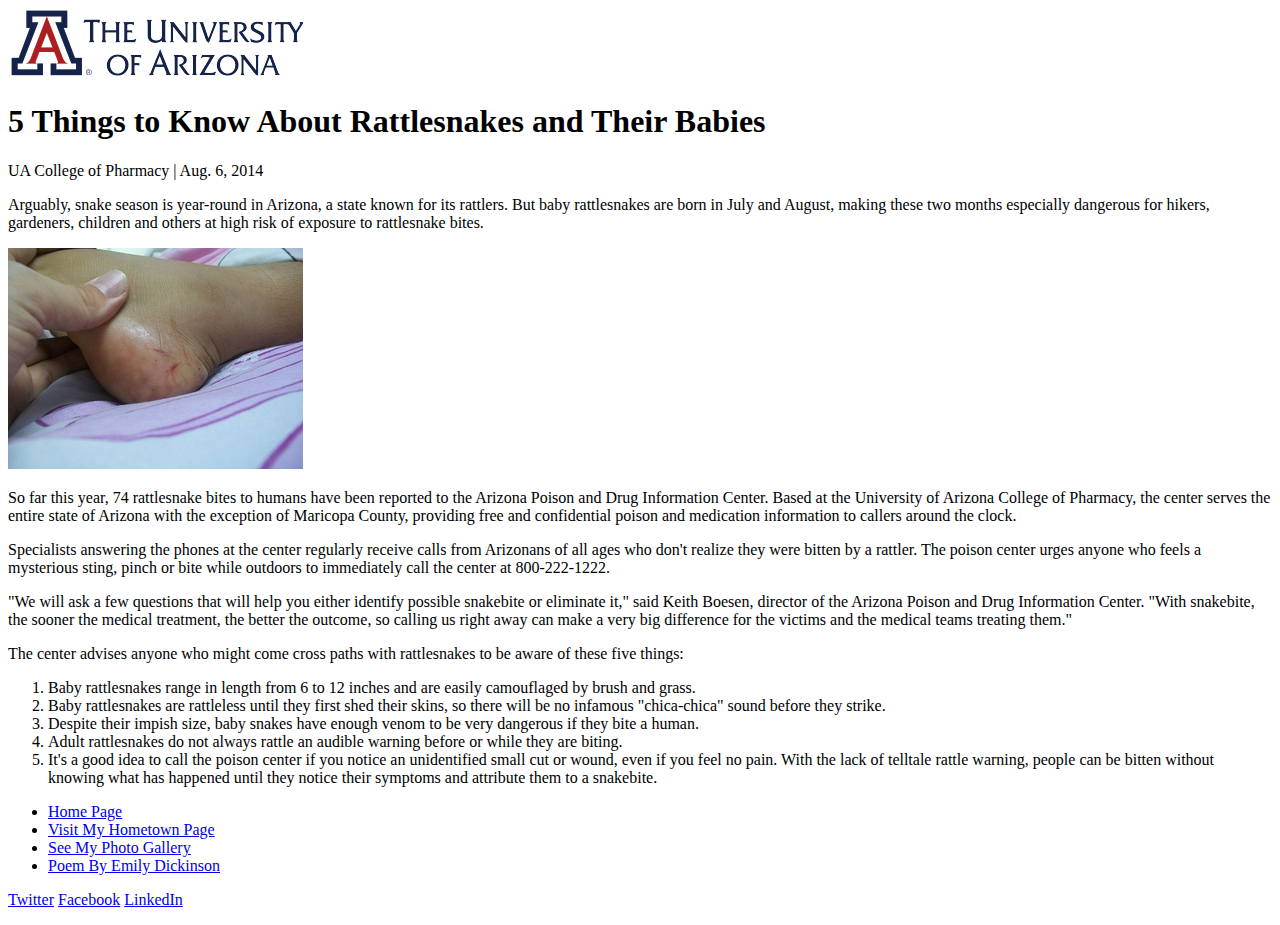
<file: index.html>
<!DOCTYPE html>
<html lang="en">
<head>
    <meta charset="UTF-8">
    <title>5 Things to Know About Rattlesnakes and Their Babies</title>
</head>
<body>
<img src="UniversityLogo.png" alt="Logo of The University of Arizona" height="70" width="452"/>
<h1>5 Things to Know About Rattlesnakes and Their Babies</h1>
<p>UA College of Pharmacy | Aug. 6, 2014</p>
<p>Arguably, snake season is year-round in Arizona, a state known for its rattlers. But baby rattlesnakes are born in July and August, making these two months especially dangerous for hikers, gardeners, children and others at high risk of exposure to rattlesnake bites.</p>
<img src="SnakeBite.jpg" alt="Snake bite on side of child's foot" height="221" width="295"/>
<p>So far this year, 74 rattlesnake bites to humans have been reported to the Arizona Poison and Drug Information Center. Based at the University of Arizona College of Pharmacy, the center serves the entire state of Arizona with the exception of Maricopa County, providing free and confidential poison and medication information to callers around the clock.</p>
<p>Specialists answering the phones at the center regularly receive calls from Arizonans of all ages who don't realize they were bitten by a rattler. The poison center urges anyone who feels a mysterious sting, pinch or bite while outdoors to immediately call the center at 800-222-1222.</p>
<p>"We will ask a few questions that will help you either identify possible snakebite or eliminate it," said Keith Boesen, director of the Arizona Poison and Drug Information Center. "With snakebite, the sooner the medical treatment, the better the outcome, so calling us right away can make a very big difference for the victims and the medical teams treating them."</p>
<p>The center advises anyone who might come cross paths with rattlesnakes to be aware of these five things:</p>
<ol>
    <li>Baby rattlesnakes range in length from 6 to 12 inches and are easily camouflaged by brush and grass.</li>
    <li>Baby rattlesnakes are rattleless until they first shed their skins, so there will be no infamous "chica-chica" sound before they strike.</li>
    <li>Despite their impish size, baby snakes have enough venom to be very dangerous if they bite a human.</li>
    <li>Adult rattlesnakes do not always rattle an audible warning before or while they are biting.</li>
    <li>It's a good idea to call the poison center if you notice an unidentified small cut or wound, even if you feel no pain. With the lack of telltale rattle warning, people can be bitten without knowing what has happened until they notice their symptoms and attribute them to a snakebite.</li>
</ol>
<ul>
    <li> <a href="https://moonisaac.github.io/mySite/index.html">Home Page </a> </li>
    <li> <a href="https://moonisaac.github.io/mySite/visitmyhometownpage.html">Visit My Hometown Page </a> </li>
    <li> <a href="https://moonisaac.github.io/mySite/seemyphotogallery.html">See My Photo Gallery </a> </li>
    <li> <a href="https://moonisaac.github.io/mySite/poembyemilydickinson.html">Poem By Emily Dickinson </a> </li>
</ul>

<p>
    <a href="https://twitter.com/">Twitter</a>
    <a href="https://www.facebook.com/">Facebook</a>
    <a href="https://www.linkedin.com/">LinkedIn</a>
</p>



</body>
</html>
</file>
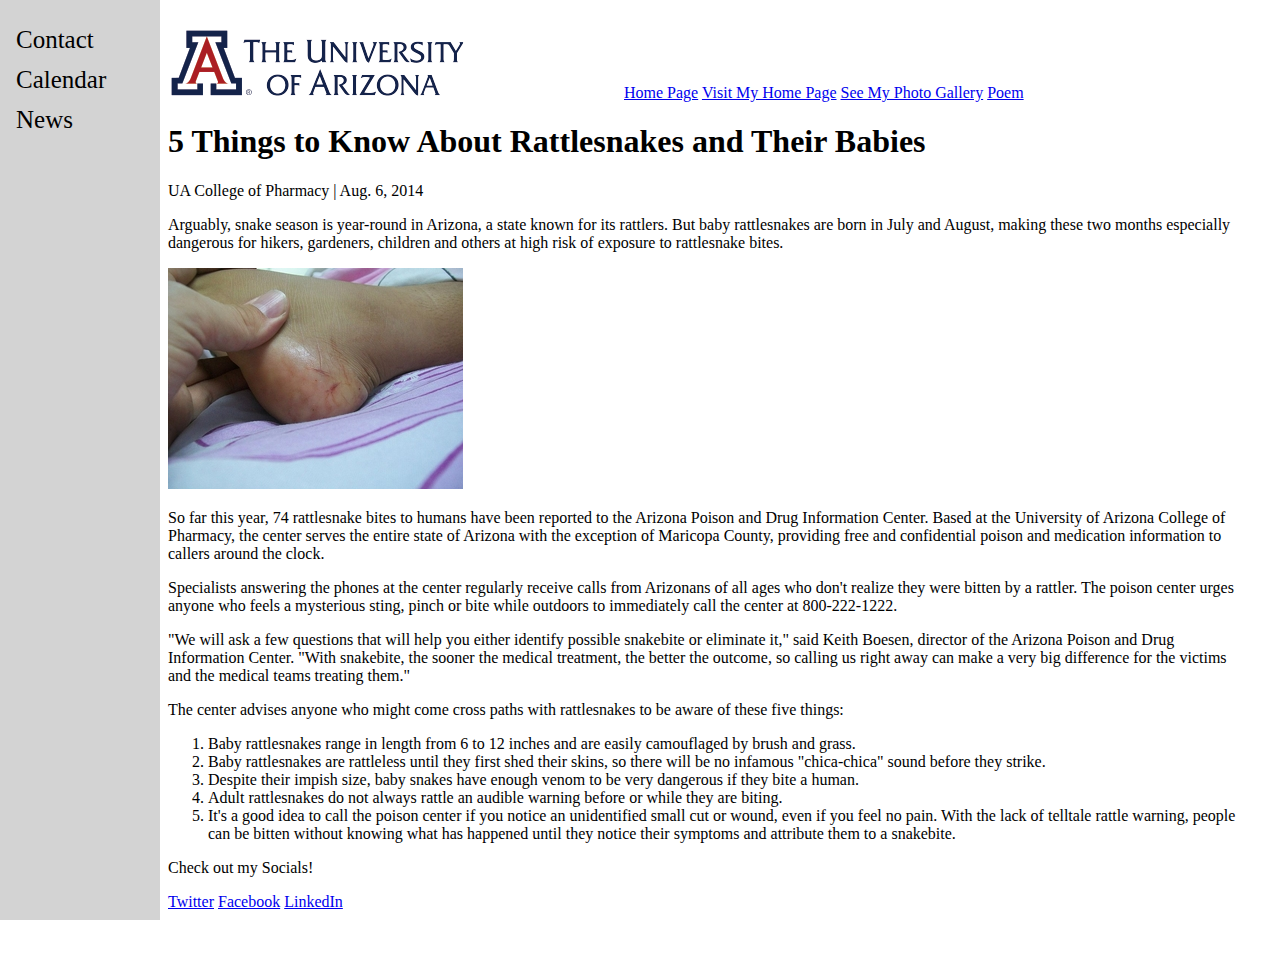
<file: 2.16/index.html>
<!DOCTYPE html>
<html lang="en">
<head>
    <meta charset="UTF-8">
    <title>5 Things to Know About Rattlesnakes and Their Babies</title>
    <link href="CSS.css" rel="stylesheet">

</head>
<body>
<div class="w3-main">
    <div class="container">
        <img src="UniversityLogo.png" alt="Logo of The University of Arizona" height="70" width="452"/>
        <span>
        <a href="https://moonisaac.github.io/mySite/2.16">Home Page</a>
        <a href="https://moonisaac.github.io/mySite/2.17">Visit My Home Page</a>
        <a href="https://moonisaac.github.io/mySite/2.18">See My Photo Gallery</a>
        <a href="https://moonisaac.github.io/mySite/2.19">Poem</a>
        </span>
    </div>


<h1>5 Things to Know About Rattlesnakes and Their Babies</h1>
<p>UA College of Pharmacy | Aug. 6, 2014</p>

<p>Arguably, snake season is year-round in Arizona, a state known for its rattlers. But baby rattlesnakes are born in July and August, making these two months especially dangerous for hikers, gardeners, children and others at high risk of exposure to rattlesnake bites.</p>
<img src="SnakeBite.jpg" alt="Snake bite on side of child's foot" height="221" width="295"/>
<p>So far this year, 74 rattlesnake bites to humans have been reported to the Arizona Poison and Drug Information Center. Based at the University of Arizona College of Pharmacy, the center serves the entire state of Arizona with the exception of Maricopa County, providing free and confidential poison and medication information to callers around the clock.</p>
<p>Specialists answering the phones at the center regularly receive calls from Arizonans of all ages who don't realize they were bitten by a rattler. The poison center urges anyone who feels a mysterious sting, pinch or bite while outdoors to immediately call the center at 800-222-1222.</p>
<p>"We will ask a few questions that will help you either identify possible snakebite or eliminate it," said Keith Boesen, director of the Arizona Poison and Drug Information Center. "With snakebite, the sooner the medical treatment, the better the outcome, so calling us right away can make a very big difference for the victims and the medical teams treating them."</p>
<p>The center advises anyone who might come cross paths with rattlesnakes to be aware of these five things:</p>

<ol>
    <li>Baby rattlesnakes range in length from 6 to 12 inches and are easily camouflaged by brush and grass.</li>
    <li>Baby rattlesnakes are rattleless until they first shed their skins, so there will be no infamous "chica-chica" sound before they strike.</li>
    <li>Despite their impish size, baby snakes have enough venom to be very dangerous if they bite a human.</li>
    <li>Adult rattlesnakes do not always rattle an audible warning before or while they are biting.</li>
    <li>It's a good idea to call the poison center if you notice an unidentified small cut or wound, even if you feel no pain. With the lack of telltale rattle warning, people can be bitten without knowing what has happened until they notice their symptoms and attribute them to a snakebite.</li>
</ol>

    <footer>
        <p>Check out my Socials!</p>
        <p><a href="https://twitter.com/">Twitter</a>
            <a href="https://www.facebook.com/">Facebook</a>
            <a href="https://www.linkedin.com/">LinkedIn</a></p>
    </footer>

    <div class="sidenav" id="mySidebar">
        <a href="https://www.zoho.com/forms/contact-forms.html?campaignid=14928293197&adgroup=149393185167&keyword=contact%20form&matchtype=e&device=c&network=g&adposition=&placement=&gclid=CjwKCAiA8YyuBhBSEiwA5R3-E6et5MMbQ0EabYBJneQzA3adeZOG-rPZpHB28lLWkPpzLbdIK3PQ_xoCxXwQAvD_BwE">Contact</a>
        <a href="https://monday.com/lp/calendar?cq_src=google_ads&cq_cmp=2068188708&cq_term=calendar%20maker&cq_plac=&cq_net=g&cq_plt=gp&utm_medium=cpc&utm_source=adwordssearch&utm_campaign=us-en-prm-workos-work_mgmt-calendar-h-search-desktop-core-aw&utm_keyword=calendar%20maker&utm_match_type=e&cluster=&subcluster=&ati=&utm_adgroup=calendar%20schedule%20maker&utm_banner=673666041051&gad_source=1&gclid=CjwKCAiA8YyuBhBSEiwA5R3-EwvEPP-kYf5WlMezGG1_EY3VwWlguAC_pXW5QAV2zvTV17f8awsHIxoCtNAQAvD_BwE">Calendar</a>
        <a href="https://www.nbcnews.com/politics/congress/chuck-schumer-push-stripped-israel-ukraine-aid-package-gop-blocks-sena-rcna137661">News</a>

    </div>
</div>

<script>
    function openNav() {
        document.getElementById("mySidenav").style.width = "250px";
        document.getElementById("main").style.marginLeft = "250px";
    }
    function closeNav() {
        document.getElementById("mySidenav").style.width = "0";
        document.getElementById("main").style.marginLeft = "0";
    }
</script>



</body>
</html>
</file>
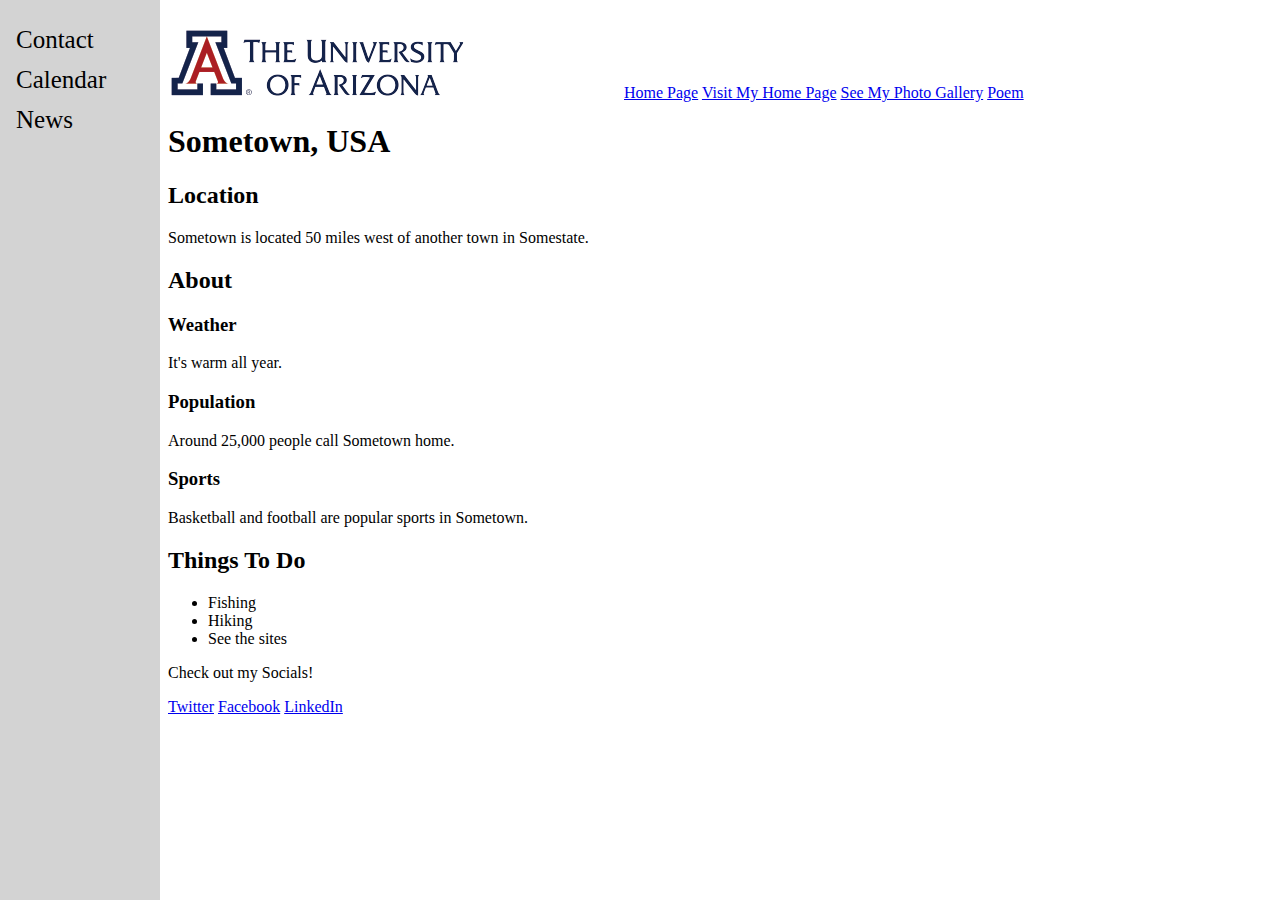
<file: 2.17/index.html>
<!DOCTYPE html>
<html lang="en">
<head>
    <meta charset="UTF-8">
    <title>Sometown, USA</title>
    <link href="CSS.css" rel="stylesheet">
</head>
<body>
<div class="w3-main">
    <div class="container">
        <img src="UniversityLogo.png" alt="Logo of The University of Arizona" height="70" width="452"/>
        <span>
        <a href="https://moonisaac.github.io/mySite/2.16">Home Page</a>
        <a href="https://moonisaac.github.io/mySite/2.17">Visit My Home Page</a>
        <a href="https://moonisaac.github.io/mySite/2.18">See My Photo Gallery</a>
        <a href="https://moonisaac.github.io/mySite/2.19">Poem</a>
        </span>
    </div>
<h1>Sometown, USA</h1>
<section>
    <h2>Location</h2>
    <p>Sometown is located 50 miles west of another town in Somestate.</p>
</section>

<section>
    <h2>About</h2>
    <section>
    <h3>Weather</h3>
        <p>It's warm all year.</p>
    </section>
    <section>
        <h3>Population</h3>
        <p>Around 25,000 people call Sometown home.</p>
    </section>
    <section>
        <h3>Sports</h3>
        <p>Basketball and football are popular sports in Sometown.</p>
        </section>
    </section>

<section>
    <h2>Things To Do</h2>
    <ul>
        <li>Fishing</li>
        <li>Hiking</li>
        <li>See the sites</li>
    </ul>
</section>
    <footer>
        <p>Check out my Socials!</p>
        <p><a href="https://twitter.com/">Twitter</a>
            <a href="https://www.facebook.com/">Facebook</a>
            <a href="https://www.linkedin.com/">LinkedIn</a></p>
    </footer>
    <div class="sidenav" id="mySidebar">
        <a href="https://www.zoho.com/forms/contact-forms.html?campaignid=14928293197&adgroup=149393185167&keyword=contact%20form&matchtype=e&device=c&network=g&adposition=&placement=&gclid=CjwKCAiA8YyuBhBSEiwA5R3-E6et5MMbQ0EabYBJneQzA3adeZOG-rPZpHB28lLWkPpzLbdIK3PQ_xoCxXwQAvD_BwE">Contact</a>
        <a href="https://monday.com/lp/calendar?cq_src=google_ads&cq_cmp=2068188708&cq_term=calendar%20maker&cq_plac=&cq_net=g&cq_plt=gp&utm_medium=cpc&utm_source=adwordssearch&utm_campaign=us-en-prm-workos-work_mgmt-calendar-h-search-desktop-core-aw&utm_keyword=calendar%20maker&utm_match_type=e&cluster=&subcluster=&ati=&utm_adgroup=calendar%20schedule%20maker&utm_banner=673666041051&gad_source=1&gclid=CjwKCAiA8YyuBhBSEiwA5R3-EwvEPP-kYf5WlMezGG1_EY3VwWlguAC_pXW5QAV2zvTV17f8awsHIxoCtNAQAvD_BwE">Calendar</a>
        <a href="https://www.nbcnews.com/politics/congress/chuck-schumer-push-stripped-israel-ukraine-aid-package-gop-blocks-sena-rcna137661">News</a>

    </div>
</div>

<script>
    function openNav() {
        document.getElementById("mySidenav").style.width = "250px";
        document.getElementById("main").style.marginLeft = "250px";
    }
    function closeNav() {
        document.getElementById("mySidenav").style.width = "0";
        document.getElementById("main").style.marginLeft = "0";
    }
</script>


</body>
</html>
</file>
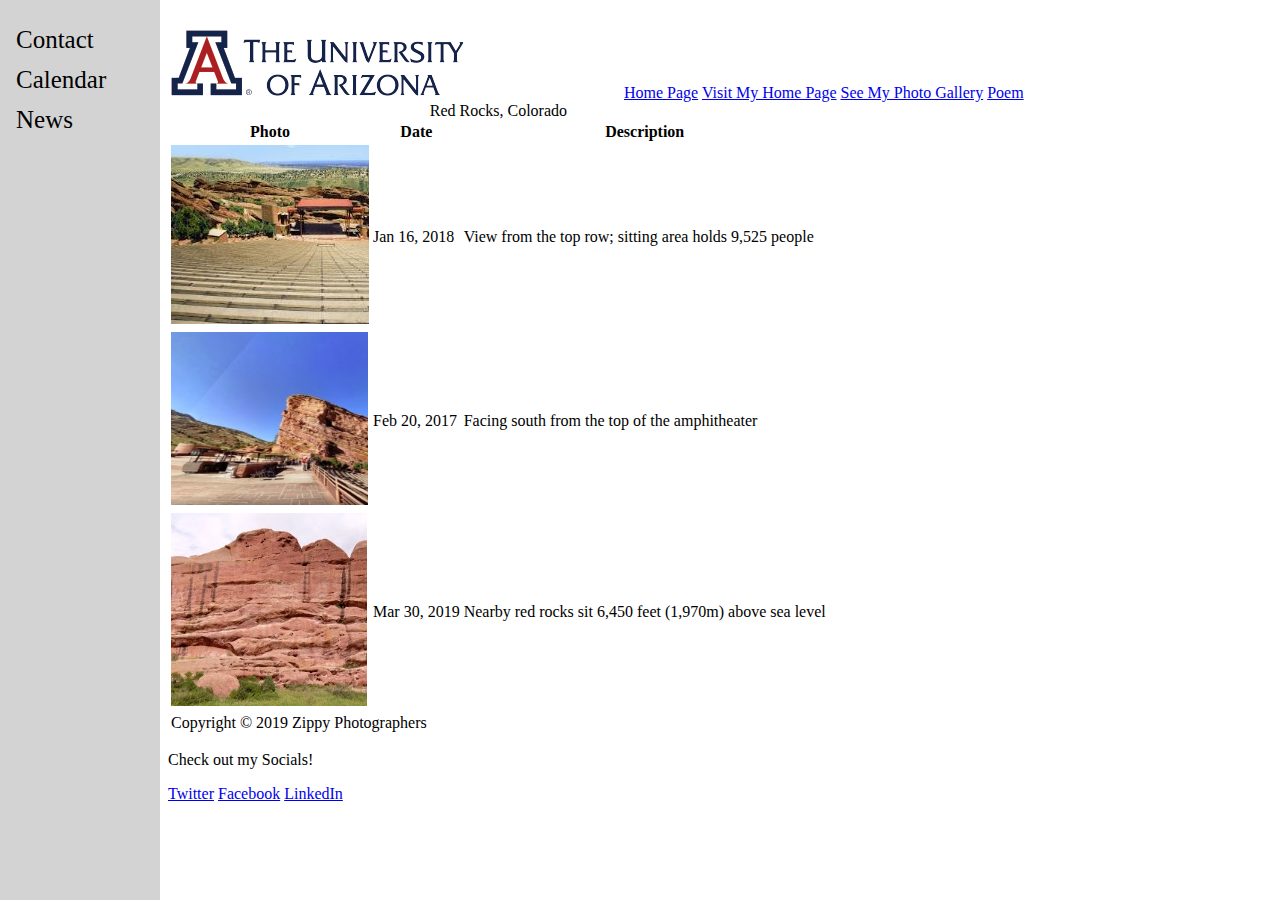
<file: 2.18/index.html>
<!DOCTYPE html>
<html lang="en">
<head>
    <meta charset="UTF-8">
    <title>Photo gallery table</title>
    <link href="CSS.css" rel="stylesheet">
</head>
<body>
<div class="w3-main">
    <div class="container">
        <img src="UniversityLogo.png" alt="Logo of The University of Arizona" height="70" width="452"/>
        <span>
        <a href="https://moonisaac.github.io/mySite/2.16">Home Page</a>
        <a href="https://moonisaac.github.io/mySite/2.17">Visit My Home Page</a>
        <a href="https://moonisaac.github.io/mySite/2.18">See My Photo Gallery</a>
        <a href="https://moonisaac.github.io/mySite/2.19">Poem</a>
        </span>
    </div>
<table>
<caption>Red Rocks, Colorado</caption>
    <tr>
        <th>Photo</th>
        <th>Date</th>
        <th>Description</th>
    </tr>
    <tr>
        <td><img src="vacation1.jpg" alt="true" height="179" width="198"/></td>
        <td>Jan 16, 2018</td>
        <td>View from the top row; sitting area holds 9,525 people </td>
    </tr>
    <tr>
        <td><img src="vacation2.jpg" alt="true" height="173" width="197"/></td>
        <td>Feb 20, 2017</td>
        <td>Facing south from the top of the amphitheater</td>
    </tr>
    <tr>
        <td><img src="vacation3.jpg" alt="true" height="193" width="196"/></td>
        <td>Mar 30, 2019</td>
        <td>Nearby red rocks sit 6,450 feet (1,970m) above sea level</td>
    </tr>
    <tr>
        <td
            colspan="3"> Copyright &copy; 2019 Zippy Photographers
        </td>
    </tr>

</table>
    <footer>
        <p>Check out my Socials!</p>
        <p><a href="https://twitter.com/">Twitter</a>
            <a href="https://www.facebook.com/">Facebook</a>
            <a href="https://www.linkedin.com/">LinkedIn</a></p>
    </footer>
    <div class="sidenav" id="mySidebar">
        <a href="https://www.zoho.com/forms/contact-forms.html?campaignid=14928293197&adgroup=149393185167&keyword=contact%20form&matchtype=e&device=c&network=g&adposition=&placement=&gclid=CjwKCAiA8YyuBhBSEiwA5R3-E6et5MMbQ0EabYBJneQzA3adeZOG-rPZpHB28lLWkPpzLbdIK3PQ_xoCxXwQAvD_BwE">Contact</a>
        <a href="https://monday.com/lp/calendar?cq_src=google_ads&cq_cmp=2068188708&cq_term=calendar%20maker&cq_plac=&cq_net=g&cq_plt=gp&utm_medium=cpc&utm_source=adwordssearch&utm_campaign=us-en-prm-workos-work_mgmt-calendar-h-search-desktop-core-aw&utm_keyword=calendar%20maker&utm_match_type=e&cluster=&subcluster=&ati=&utm_adgroup=calendar%20schedule%20maker&utm_banner=673666041051&gad_source=1&gclid=CjwKCAiA8YyuBhBSEiwA5R3-EwvEPP-kYf5WlMezGG1_EY3VwWlguAC_pXW5QAV2zvTV17f8awsHIxoCtNAQAvD_BwE">Calendar</a>
        <a href="https://www.nbcnews.com/politics/congress/chuck-schumer-push-stripped-israel-ukraine-aid-package-gop-blocks-sena-rcna137661">News</a>

    </div>
</div>

<script>
    function openNav() {
        document.getElementById("mySidenav").style.width = "250px";
        document.getElementById("main").style.marginLeft = "250px";
    }
    function closeNav() {
        document.getElementById("mySidenav").style.width = "0";
        document.getElementById("main").style.marginLeft = "0";
    }
</script>


</body>
</html>
</file>
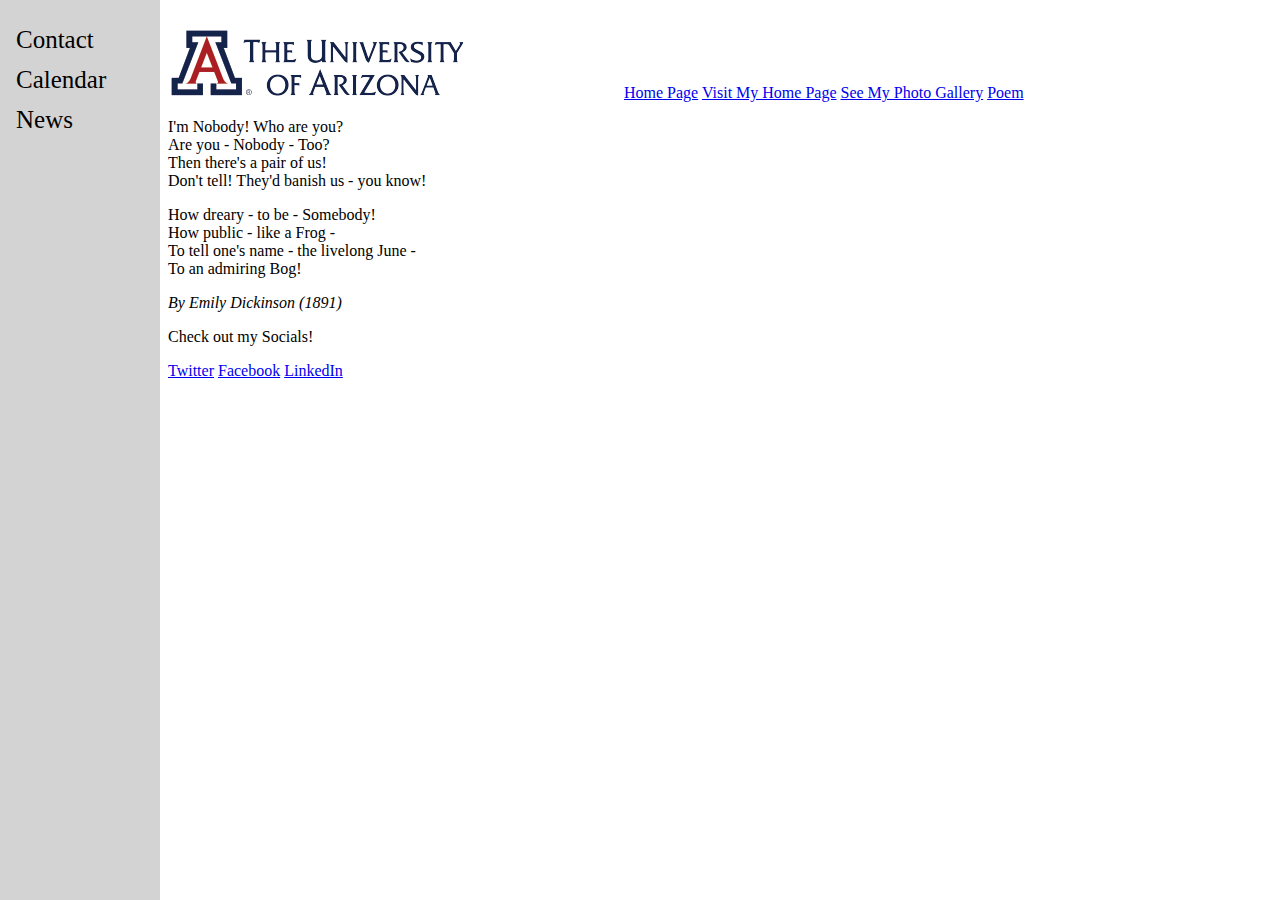
<file: 2.19/index.html>
<!DOCTYPE html>
<html lang="en">
<head>
    <meta charset="UTF-8">
    <title>Poem</title>
    <link href="CSS.css" rel="stylesheet">
</head>
<body>
<div class="w3-main">
    <div class="container">
        <img src="UniversityLogo.png" alt="Logo of The University of Arizona" height="70" width="452"/>
        <span>
        <a href="https://moonisaac.github.io/mySite/2.16">Home Page</a>
        <a href="https://moonisaac.github.io/mySite/2.17">Visit My Home Page</a>
        <a href="https://moonisaac.github.io/mySite/2.18">See My Photo Gallery</a>
        <a href="https://moonisaac.github.io/mySite/2.19">Poem</a>
        </span>
    </div>
<p>I'm Nobody! Who are you?<br>
    Are you - Nobody - Too?<br>
    Then there's a pair of us!<br>
    Don't tell! They'd banish us - you know!</p>
<p>
    How dreary - to be - Somebody!<br>
    How public - like a Frog -<br>
    To tell one's name - the livelong June -<br>
    To an admiring Bog!
</p>
<p><cite>By Emily Dickinson (1891)</cite></p>

    <footer>
        <p>Check out my Socials!</p>
        <p><a href="https://twitter.com/">Twitter</a>
            <a href="https://www.facebook.com/">Facebook</a>
            <a href="https://www.linkedin.com/">LinkedIn</a></p>
    </footer>

    <div class="sidenav" id="mySidebar">
        <a href="https://www.zoho.com/forms/contact-forms.html?campaignid=14928293197&adgroup=149393185167&keyword=contact%20form&matchtype=e&device=c&network=g&adposition=&placement=&gclid=CjwKCAiA8YyuBhBSEiwA5R3-E6et5MMbQ0EabYBJneQzA3adeZOG-rPZpHB28lLWkPpzLbdIK3PQ_xoCxXwQAvD_BwE">Contact</a>
        <a href="https://monday.com/lp/calendar?cq_src=google_ads&cq_cmp=2068188708&cq_term=calendar%20maker&cq_plac=&cq_net=g&cq_plt=gp&utm_medium=cpc&utm_source=adwordssearch&utm_campaign=us-en-prm-workos-work_mgmt-calendar-h-search-desktop-core-aw&utm_keyword=calendar%20maker&utm_match_type=e&cluster=&subcluster=&ati=&utm_adgroup=calendar%20schedule%20maker&utm_banner=673666041051&gad_source=1&gclid=CjwKCAiA8YyuBhBSEiwA5R3-EwvEPP-kYf5WlMezGG1_EY3VwWlguAC_pXW5QAV2zvTV17f8awsHIxoCtNAQAvD_BwE">Calendar</a>
        <a href="https://www.nbcnews.com/politics/congress/chuck-schumer-push-stripped-israel-ukraine-aid-package-gop-blocks-sena-rcna137661">News</a>

    </div>
</div>

<script>
    function openNav() {
        document.getElementById("mySidenav").style.width = "250px";
        document.getElementById("main").style.marginLeft = "250px";
    }
    function closeNav() {
        document.getElementById("mySidenav").style.width = "0";
        document.getElementById("main").style.marginLeft = "0";
    }
</script>


</body>
</html>
</file>
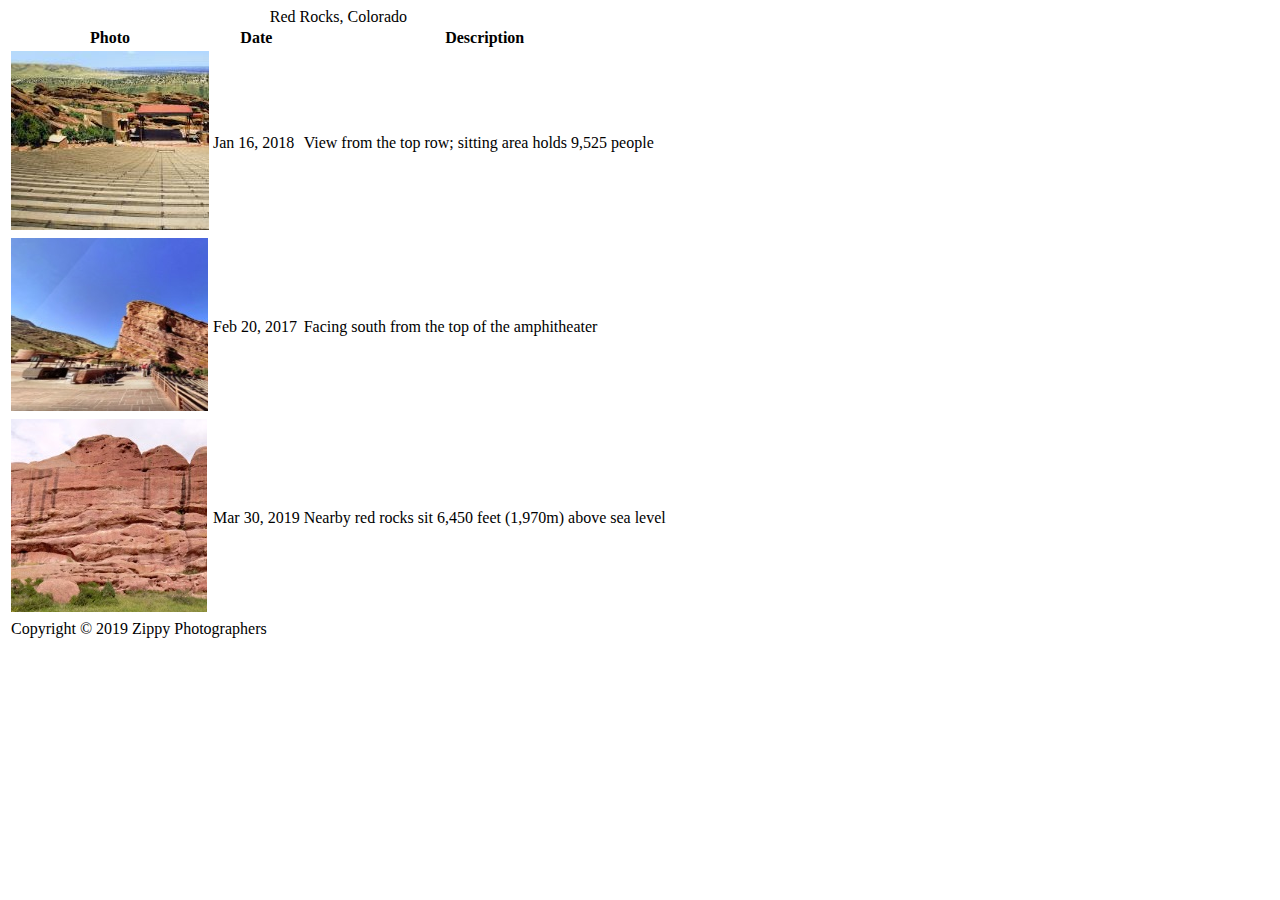
<file: images.html>
<!DOCTYPE html>
<html lang="en">
<head>
    <meta charset="UTF-8">
    <title>Photo gallery table</title>
</head>
<body>
<table>
<caption>Red Rocks, Colorado</caption>
    <tr>
        <th>Photo</th>
        <th>Date</th>
        <th>Description</th>
    </tr>
    <tr>
        <td><img src="vacation1.jpg" alt="true" height="179" width="198"/></td>
        <td>Jan 16, 2018</td>
        <td>View from the top row; sitting area holds 9,525 people </td>
    </tr>
    <tr>
        <td><img src="vacation2.jpg" alt="true" height="173" width="197"/></td>
        <td>Feb 20, 2017</td>
        <td>Facing south from the top of the amphitheater</td>
    </tr>
    <tr>
        <td><img src="vacation3.jpg" alt="true" height="193" width="196"/></td>
        <td>Mar 30, 2019</td>
        <td>Nearby red rocks sit 6,450 feet (1,970m) above sea level</td>
    </tr>
    <tr>
        <td
            colspan="3"> Copyright &copy; 2019 Zippy Photographers
        </td>
    </tr>

</table>


</body>
</html>
</file>
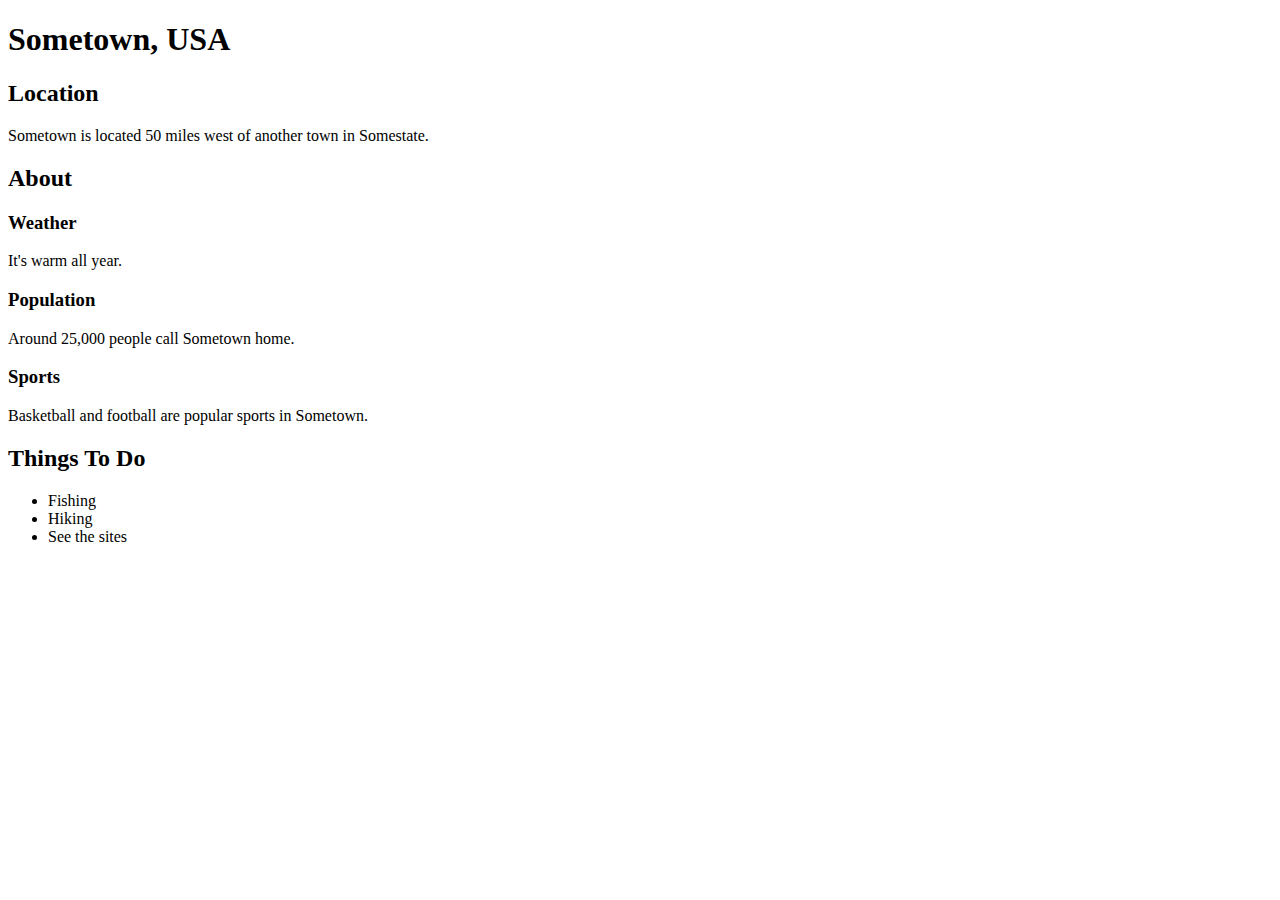
<file: Sometown.html>
<!DOCTYPE html>
<html lang="en">
<head>
    <meta charset="UTF-8">
    <title>Sometown, USA</title>
</head>
<body>
<h1>Sometown, USA</h1>
<section>
    <h2>Location</h2>
    <p>Sometown is located 50 miles west of another town in Somestate.</p>
</section>

<section>
    <h2>About</h2>
    <section>
    <h3>Weather</h3>
        <p>It's warm all year.</p>
    </section>
    <section>
        <h3>Population</h3>
        <p>Around 25,000 people call Sometown home.</p>
    </section>
    <section>
        <h3>Sports</h3>
        <p>Basketball and football are popular sports in Sometown.</p>
        </section>
    </section>

<section>
    <h2>Things To Do</h2>
    <ul>
        <li>Fishing</li>
        <li>Hiking</li>
        <li>See the sites</li>
    </ul>
</section>


</body>
</html>
</file>
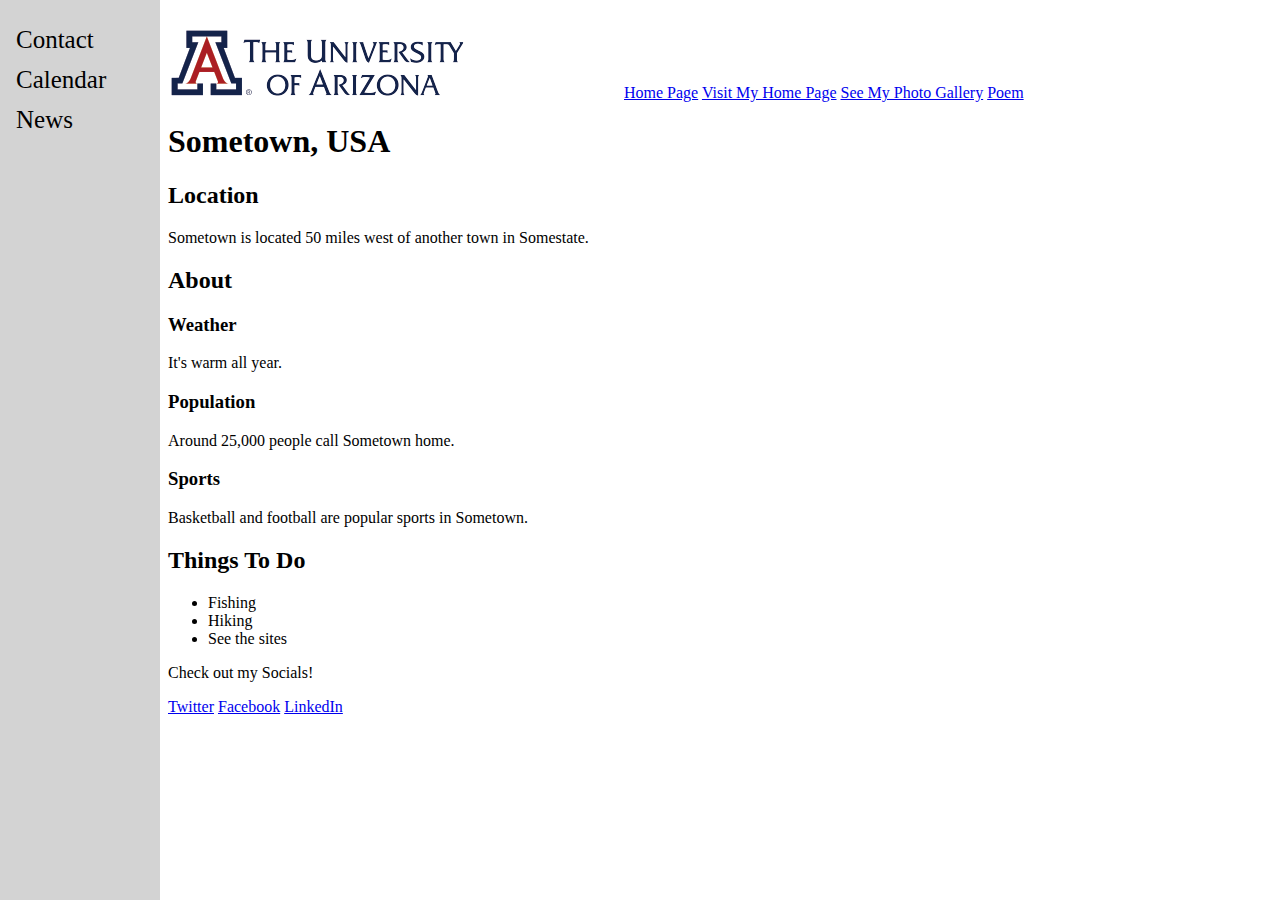
<file: 2.17/sometown.html>
<!DOCTYPE html>
<html lang="en">
<head>
    <meta charset="UTF-8">
    <title>Sometown, USA</title>
    <link href="CSS.css" rel="stylesheet">
</head>
<body>
<div class="w3-main">
    <div class="container">
        <img src="UniversityLogo.png" alt="Logo of The University of Arizona" height="70" width="452"/>
        <span>
        <a href="https://moonisaac.github.io/mySite/index.html">Home Page</a>
        <a href="https://moonisaac.github.io/mySite/visitmyhometownpage.html">Visit My Home Page</a>
        <a href="https://moonisaac.github.io/mySite/seemyphotogallery.html">See My Photo Gallery</a>
        <a href="https://moonisaac.github.io/mySite/poembyemilydickinson.html">Poem</a>
        </span>
    </div>
<h1>Sometown, USA</h1>
<section>
    <h2>Location</h2>
    <p>Sometown is located 50 miles west of another town in Somestate.</p>
</section>

<section>
    <h2>About</h2>
    <section>
    <h3>Weather</h3>
        <p>It's warm all year.</p>
    </section>
    <section>
        <h3>Population</h3>
        <p>Around 25,000 people call Sometown home.</p>
    </section>
    <section>
        <h3>Sports</h3>
        <p>Basketball and football are popular sports in Sometown.</p>
        </section>
    </section>

<section>
    <h2>Things To Do</h2>
    <ul>
        <li>Fishing</li>
        <li>Hiking</li>
        <li>See the sites</li>
    </ul>
</section>
    <footer>
        <p>Check out my Socials!</p>
        <p><a href="https://twitter.com/">Twitter</a>
            <a href="https://www.facebook.com/">Facebook</a>
            <a href="https://www.linkedin.com/">LinkedIn</a></p>
    </footer>
    <div class="sidenav" id="mySidebar">
        <a href="https://www.zoho.com/forms/contact-forms.html?campaignid=14928293197&adgroup=149393185167&keyword=contact%20form&matchtype=e&device=c&network=g&adposition=&placement=&gclid=CjwKCAiA8YyuBhBSEiwA5R3-E6et5MMbQ0EabYBJneQzA3adeZOG-rPZpHB28lLWkPpzLbdIK3PQ_xoCxXwQAvD_BwE">Contact</a>
        <a href="https://monday.com/lp/calendar?cq_src=google_ads&cq_cmp=2068188708&cq_term=calendar%20maker&cq_plac=&cq_net=g&cq_plt=gp&utm_medium=cpc&utm_source=adwordssearch&utm_campaign=us-en-prm-workos-work_mgmt-calendar-h-search-desktop-core-aw&utm_keyword=calendar%20maker&utm_match_type=e&cluster=&subcluster=&ati=&utm_adgroup=calendar%20schedule%20maker&utm_banner=673666041051&gad_source=1&gclid=CjwKCAiA8YyuBhBSEiwA5R3-EwvEPP-kYf5WlMezGG1_EY3VwWlguAC_pXW5QAV2zvTV17f8awsHIxoCtNAQAvD_BwE">Calendar</a>
        <a href="https://www.nbcnews.com/politics/congress/chuck-schumer-push-stripped-israel-ukraine-aid-package-gop-blocks-sena-rcna137661">News</a>

    </div>
</div>

<script>
    function openNav() {
        document.getElementById("mySidenav").style.width = "250px";
        document.getElementById("main").style.marginLeft = "250px";
    }
    function closeNav() {
        document.getElementById("mySidenav").style.width = "0";
        document.getElementById("main").style.marginLeft = "0";
    }
</script>


</body>
</html>
</file>
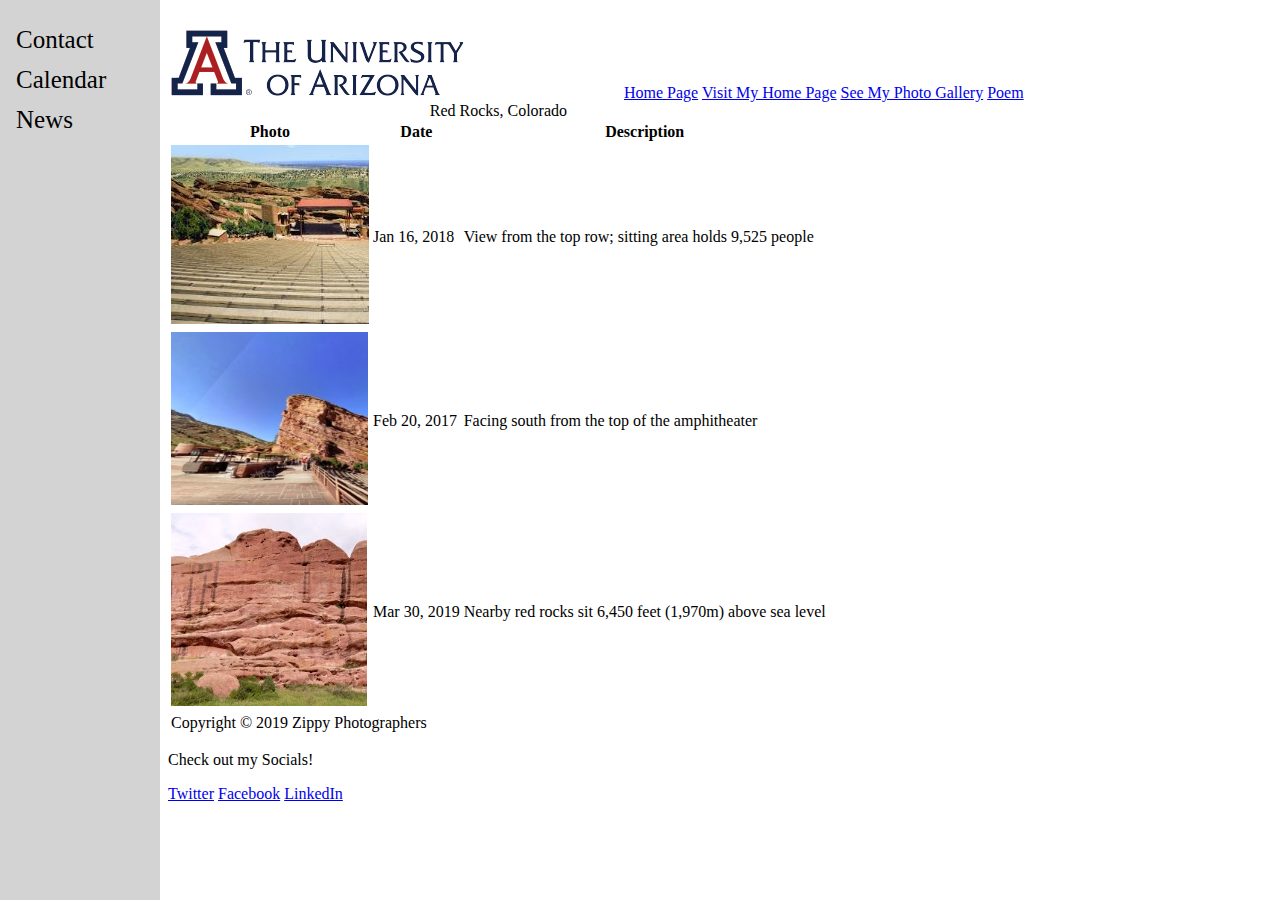
<file: 2.18/photos.html>
<!DOCTYPE html>
<html lang="en">
<head>
    <meta charset="UTF-8">
    <title>Photo gallery table</title>
    <link href="CSS.css" rel="stylesheet">
</head>
<body>
<div class="w3-main">
    <div class="container">
        <img src="UniversityLogo.png" alt="Logo of The University of Arizona" height="70" width="452"/>
        <span>
        <a href="https://moonisaac.github.io/mySite/index.html">Home Page</a>
        <a href="https://moonisaac.github.io/mySite/visitmyhometownpage.html">Visit My Home Page</a>
        <a href="https://moonisaac.github.io/mySite/seemyphotogallery.html">See My Photo Gallery</a>
        <a href="https://moonisaac.github.io/mySite/poembyemilydickinson.html">Poem</a>
        </span>
    </div>
<table>
<caption>Red Rocks, Colorado</caption>
    <tr>
        <th>Photo</th>
        <th>Date</th>
        <th>Description</th>
    </tr>
    <tr>
        <td><img src="vacation1.jpg" alt="true" height="179" width="198"/></td>
        <td>Jan 16, 2018</td>
        <td>View from the top row; sitting area holds 9,525 people </td>
    </tr>
    <tr>
        <td><img src="vacation2.jpg" alt="true" height="173" width="197"/></td>
        <td>Feb 20, 2017</td>
        <td>Facing south from the top of the amphitheater</td>
    </tr>
    <tr>
        <td><img src="vacation3.jpg" alt="true" height="193" width="196"/></td>
        <td>Mar 30, 2019</td>
        <td>Nearby red rocks sit 6,450 feet (1,970m) above sea level</td>
    </tr>
    <tr>
        <td
            colspan="3"> Copyright &copy; 2019 Zippy Photographers
        </td>
    </tr>

</table>
    <footer>
        <p>Check out my Socials!</p>
        <p><a href="https://twitter.com/">Twitter</a>
            <a href="https://www.facebook.com/">Facebook</a>
            <a href="https://www.linkedin.com/">LinkedIn</a></p>
    </footer>
    <div class="sidenav" id="mySidebar">
        <a href="https://www.zoho.com/forms/contact-forms.html?campaignid=14928293197&adgroup=149393185167&keyword=contact%20form&matchtype=e&device=c&network=g&adposition=&placement=&gclid=CjwKCAiA8YyuBhBSEiwA5R3-E6et5MMbQ0EabYBJneQzA3adeZOG-rPZpHB28lLWkPpzLbdIK3PQ_xoCxXwQAvD_BwE">Contact</a>
        <a href="https://monday.com/lp/calendar?cq_src=google_ads&cq_cmp=2068188708&cq_term=calendar%20maker&cq_plac=&cq_net=g&cq_plt=gp&utm_medium=cpc&utm_source=adwordssearch&utm_campaign=us-en-prm-workos-work_mgmt-calendar-h-search-desktop-core-aw&utm_keyword=calendar%20maker&utm_match_type=e&cluster=&subcluster=&ati=&utm_adgroup=calendar%20schedule%20maker&utm_banner=673666041051&gad_source=1&gclid=CjwKCAiA8YyuBhBSEiwA5R3-EwvEPP-kYf5WlMezGG1_EY3VwWlguAC_pXW5QAV2zvTV17f8awsHIxoCtNAQAvD_BwE">Calendar</a>
        <a href="https://www.nbcnews.com/politics/congress/chuck-schumer-push-stripped-israel-ukraine-aid-package-gop-blocks-sena-rcna137661">News</a>

    </div>
</div>

<script>
    function openNav() {
        document.getElementById("mySidenav").style.width = "250px";
        document.getElementById("main").style.marginLeft = "250px";
    }
    function closeNav() {
        document.getElementById("mySidenav").style.width = "0";
        document.getElementById("main").style.marginLeft = "0";
    }
</script>


</body>
</html>
</file>
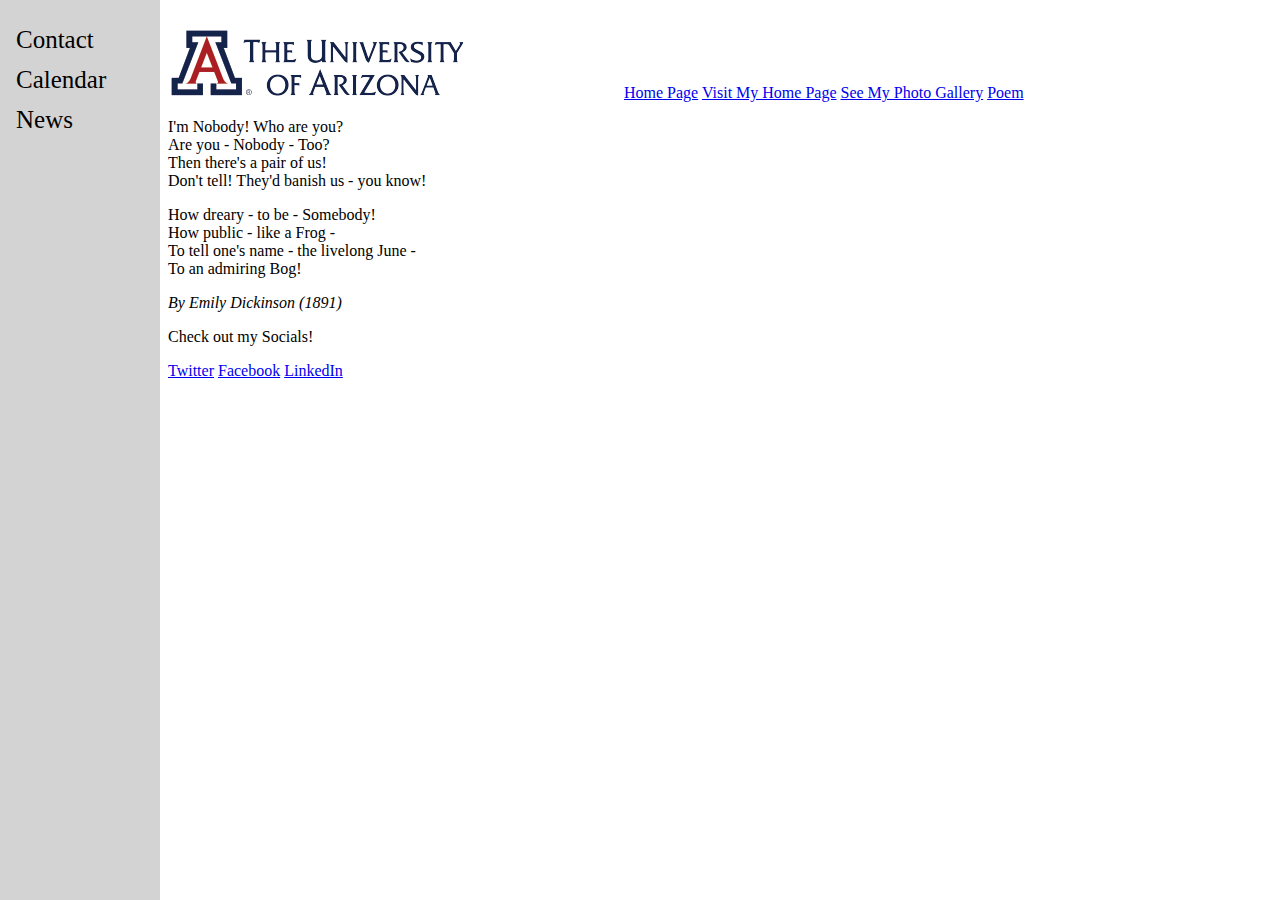
<file: 2.19/poem.html>
<!DOCTYPE html>
<html lang="en">
<head>
    <meta charset="UTF-8">
    <title>Poem</title>
    <link href="CSS.css" rel="stylesheet">
</head>
<body>
<div class="w3-main">
    <div class="container">
        <img src="UniversityLogo.png" alt="Logo of The University of Arizona" height="70" width="452"/>
        <span>
        <a href="https://moonisaac.github.io/mySite/index.html">Home Page</a>
        <a href="https://moonisaac.github.io/mySite/visitmyhometownpage.html">Visit My Home Page</a>
        <a href="https://moonisaac.github.io/mySite/seemyphotogallery.html">See My Photo Gallery</a>
        <a href="https://moonisaac.github.io/mySite/poembyemilydickinson.html">Poem</a>
        </span>
    </div>
<p>I'm Nobody! Who are you?<br>
    Are you - Nobody - Too?<br>
    Then there's a pair of us!<br>
    Don't tell! They'd banish us - you know!</p>
<p>
    How dreary - to be - Somebody!<br>
    How public - like a Frog -<br>
    To tell one's name - the livelong June -<br>
    To an admiring Bog!
</p>
<p><cite>By Emily Dickinson (1891)</cite></p>

    <footer>
        <p>Check out my Socials!</p>
        <p><a href="https://twitter.com/">Twitter</a>
            <a href="https://www.facebook.com/">Facebook</a>
            <a href="https://www.linkedin.com/">LinkedIn</a></p>
    </footer>

    <div class="sidenav" id="mySidebar">
        <a href="https://www.zoho.com/forms/contact-forms.html?campaignid=14928293197&adgroup=149393185167&keyword=contact%20form&matchtype=e&device=c&network=g&adposition=&placement=&gclid=CjwKCAiA8YyuBhBSEiwA5R3-E6et5MMbQ0EabYBJneQzA3adeZOG-rPZpHB28lLWkPpzLbdIK3PQ_xoCxXwQAvD_BwE">Contact</a>
        <a href="https://monday.com/lp/calendar?cq_src=google_ads&cq_cmp=2068188708&cq_term=calendar%20maker&cq_plac=&cq_net=g&cq_plt=gp&utm_medium=cpc&utm_source=adwordssearch&utm_campaign=us-en-prm-workos-work_mgmt-calendar-h-search-desktop-core-aw&utm_keyword=calendar%20maker&utm_match_type=e&cluster=&subcluster=&ati=&utm_adgroup=calendar%20schedule%20maker&utm_banner=673666041051&gad_source=1&gclid=CjwKCAiA8YyuBhBSEiwA5R3-EwvEPP-kYf5WlMezGG1_EY3VwWlguAC_pXW5QAV2zvTV17f8awsHIxoCtNAQAvD_BwE">Calendar</a>
        <a href="https://www.nbcnews.com/politics/congress/chuck-schumer-push-stripped-israel-ukraine-aid-package-gop-blocks-sena-rcna137661">News</a>

    </div>
</div>

<script>
    function openNav() {
        document.getElementById("mySidenav").style.width = "250px";
        document.getElementById("main").style.marginLeft = "250px";
    }
    function closeNav() {
        document.getElementById("mySidenav").style.width = "0";
        document.getElementById("main").style.marginLeft = "0";
    }
</script>


</body>
</html>
</file>
<file: 2.16/CSS.css>
.sidenav {
    height: 100%; /* Full-height: remove this if you want "auto" height */
    width: 160px; /* Set the width of the sidebar */
    position: fixed; /* Fixed Sidebar (stay in place on scroll) */
    z-index: 1; /* Stay on top */
    top: 0; /* Stay at the top */
    left: 0;
    background-color: #D3D3D3;
    overflow-x: hidden; /* Disable horizontal scroll */
    padding-top: 20px;
}

/* The navigation menu links */
.sidenav a {
    padding: 6px 8px 6px 16px;
    text-decoration: none;
    font-size: 25px;
    color: black;
    display: block;
}

/* When you mouse over the navigation links, change their color */
.sidenav a:hover {
    color: #ddd;
}
.w3-main {
    margin-left: 140px;
    transition: margin-left 0.5s;
    padding: 20px;
}


/* On smaller screens, where height is less than 450px, change the style of the sidebar (less padding and a smaller font size) */
@media screen and (max-height: 450px) {
    .sidenav {padding-top: 15px;}
    .sidenav a {font-size: 18px;}
}
</file>
<file: 2.17/CSS.css>
.sidenav {
    height: 100%; /* Full-height: remove this if you want "auto" height */
    width: 160px; /* Set the width of the sidebar */
    position: fixed; /* Fixed Sidebar (stay in place on scroll) */
    z-index: 1; /* Stay on top */
    top: 0; /* Stay at the top */
    left: 0;
    background-color: #D3D3D3;
    overflow-x: hidden; /* Disable horizontal scroll */
    padding-top: 20px;
}

/* The navigation menu links */
.sidenav a {
    padding: 6px 8px 6px 16px;
    text-decoration: none;
    font-size: 25px;
    color: black;
    display: block;
}

/* When you mouse over the navigation links, change their color */
.sidenav a:hover {
    color: #ddd;
}
.w3-main {
    margin-left: 140px;
    transition: margin-left 0.5s;
    padding: 20px;
}


/* On smaller screens, where height is less than 450px, change the style of the sidebar (less padding and a smaller font size) */
@media screen and (max-height: 450px) {
    .sidenav {padding-top: 15px;}
    .sidenav a {font-size: 18px;}
}
</file>
<file: 2.18/CSS.css>
.sidenav {
    height: 100%; /* Full-height: remove this if you want "auto" height */
    width: 160px; /* Set the width of the sidebar */
    position: fixed; /* Fixed Sidebar (stay in place on scroll) */
    z-index: 1; /* Stay on top */
    top: 0; /* Stay at the top */
    left: 0;
    background-color: #D3D3D3;
    overflow-x: hidden; /* Disable horizontal scroll */
    padding-top: 20px;
}

/* The navigation menu links */
.sidenav a {
    padding: 6px 8px 6px 16px;
    text-decoration: none;
    font-size: 25px;
    color: black;
    display: block;
}

/* When you mouse over the navigation links, change their color */
.sidenav a:hover {
    color: #ddd;
}
.w3-main {
    margin-left: 140px;
    transition: margin-left 0.5s;
    padding: 20px;
}


/* On smaller screens, where height is less than 450px, change the style of the sidebar (less padding and a smaller font size) */
@media screen and (max-height: 450px) {
    .sidenav {padding-top: 15px;}
    .sidenav a {font-size: 18px;}
}
</file>
<file: 2.19/CSS.css>
.sidenav {
    height: 100%; /* Full-height: remove this if you want "auto" height */
    width: 160px; /* Set the width of the sidebar */
    position: fixed; /* Fixed Sidebar (stay in place on scroll) */
    z-index: 1; /* Stay on top */
    top: 0; /* Stay at the top */
    left: 0;
    background-color: #D3D3D3;
    overflow-x: hidden;
    padding-top: 20px;
}

/* The navigation menu links */
.sidenav a {
    padding: 6px 8px 6px 16px;
    text-decoration: none;
    font-size: 25px;
    color: black;
    display: block;
}

/* When you mouse over the navigation links, change their color */
.sidenav a:hover {
    color: #ddd;
}
.w3-main {
    margin-left: 140px;
    transition: margin-left 0.5s;
    padding: 20px;
}


/* On smaller screens, where height is less than 450px, change the style of the sidebar (less padding and a smaller font size) */
@media screen and (max-height: 450px) {
    .sidenav {padding-top: 15px;}
    .sidenav a {font-size: 18px;}
}
</file>
